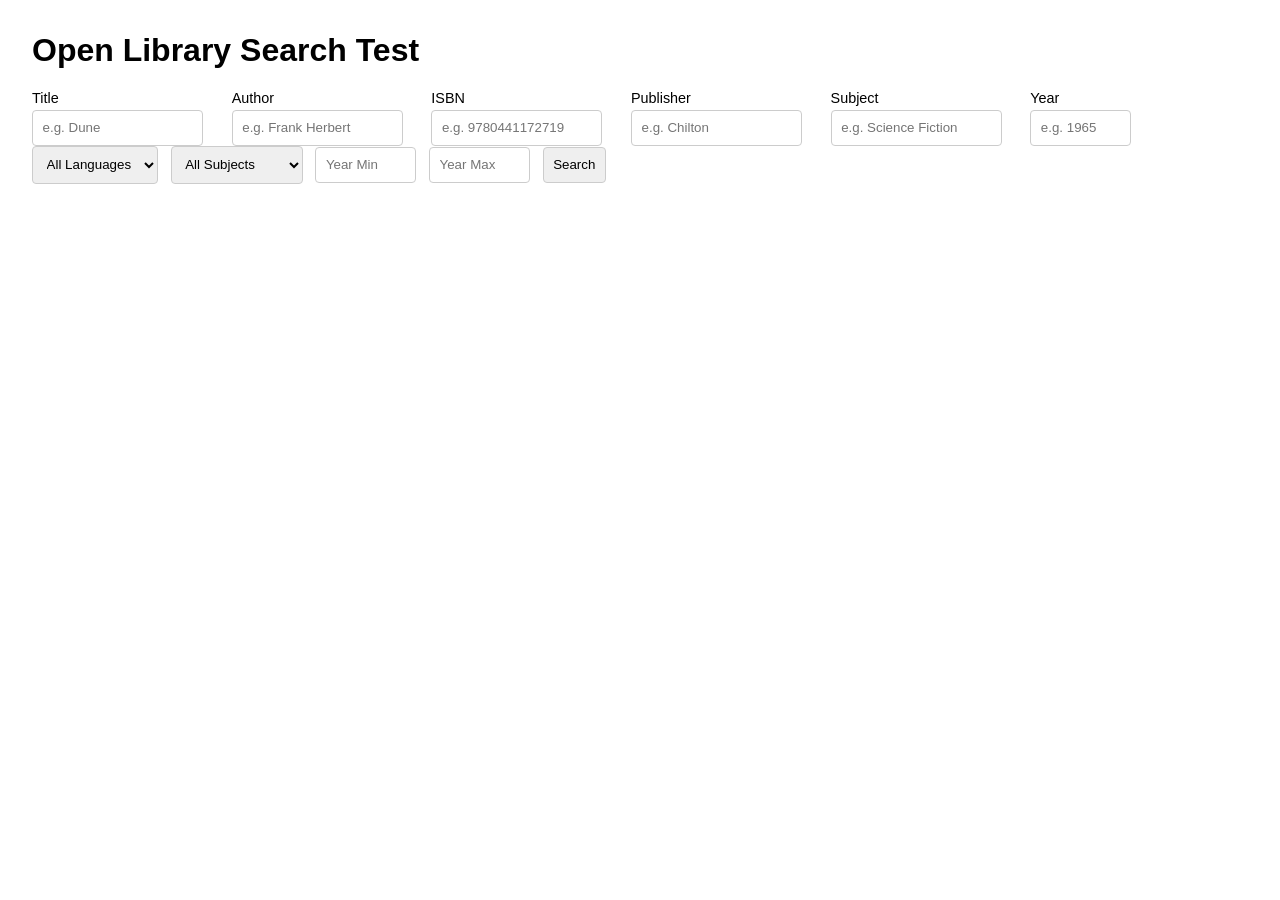
<file: tests/test.html>
<!DOCTYPE html>
<html lang="en">
<head>
  <meta charset="UTF-8">
  <title>Open Library API Test</title>
  <style>
    body { font-family: sans-serif; margin: 2rem; }
    #results { margin-top: 1.5rem; }
    .book { border: 1px solid #ddd; padding: 1rem; margin: 0.8rem 0; border-radius: 6px; }
    .search-controls { margin-bottom: 1rem; }
    select, input, button { padding: 0.6rem; margin-right: 0.5rem; border: 1px solid #ccc; border-radius: 4px; }
    .category-input { display: inline-block; margin-right: 1rem; vertical-align: top; }
    .category-input label { display: block; font-size: 0.9em; margin-bottom: 0.2rem; }
    .category-input input[type="text"] { width: 150px; }
    .category-input input[type="number"] { width: 80px; }
    #pagination-controls { text-align: center; margin-top: 1rem; }
    .languages { font-size: 0.8em; color: #888; font-style: italic; }
    .subjects { font-size: 0.8em; color: #666; }
    .editions { font-size: 0.8em; color: #999; }
  </style>
</head>
<body>
  <h1>Open Library Search Test</h1>
  <div class="search-controls">
    <div class="category-input">
      <label>Title</label>
      <input type="text" id="titleQuery" placeholder="e.g. Dune">
    </div>
    <div class="category-input">
      <label>Author</label>
      <input type="text" id="authorQuery" placeholder="e.g. Frank Herbert">
    </div>
    <div class="category-input">
      <label>ISBN</label>
      <input type="text" id="isbnQuery" placeholder="e.g. 9780441172719">
    </div>
    <div class="category-input">
      <label>Publisher</label>
      <input type="text" id="publisherQuery" placeholder="e.g. Chilton">
    </div>
    <div class="category-input">
      <label>Subject</label>
      <input type="text" id="subjectQuery" placeholder="e.g. Science Fiction">
    </div>
    <div class="category-input">
      <label>Year</label>
      <input type="number" id="yearQuery" placeholder="e.g. 1965" min="0" max="2100">
    </div>
    <select id="language">
      <option value="">All Languages</option>
      <option value="eng">English</option>
      <option value="fre">French</option>
      <option value="spa">Spanish</option>
      <option value="deu">German</option>
      <option value="ita">Italian</option>
      <option value="jpn">Japanese</option>
      <option value="chi">Chinese</option>
    </select>
    <select id="subjectFilter">
      <option value="">All Subjects</option>
      <option value="fiction">Fiction</option>
      <option value="mystery">Mystery</option>
      <option value="science fiction">Science Fiction</option>
      <option value="fantasy">Fantasy</option>
      <option value="biography">Biography</option>
      <option value="history">History</option>
    </select>
    <input type="number" id="yearMin" placeholder="Year Min" min="0" max="2100" style="width:80px;">
    <input type="number" id="yearMax" placeholder="Year Max" min="0" max="2100" style="width:80px;">
    <button onclick="search()">Search</button>
  </div>
  <div id="results"></div>
  <div id="pagination-controls">
    <button id="loadMore" onclick="loadMore()" style="display:none;">Load More</button>
  </div>
  <script>
    let currentOffset = 0;
    let currentQuery = '';
    let currentLang = '';
    let currentSubject = '';
    let currentYearMin = '';
    let currentYearMax = '';

    document.getElementById('subjectFilter').addEventListener('change', (e) => { currentSubject = e.target.value; });
    document.getElementById('yearMin').addEventListener('input', (e) => { currentYearMin = e.target.value; });
    document.getElementById('yearMax').addEventListener('input', (e) => { currentYearMax = e.target.value; });

    async function search(offset = 0) {
      const titleQ = document.getElementById('titleQuery').value.trim();
      const authorQ = document.getElementById('authorQuery').value.trim();
      const isbnQ = document.getElementById('isbnQuery').value.trim();
      const publisherQ = document.getElementById('publisherQuery').value.trim();
      const subjectQ = document.getElementById('subjectQuery').value.trim();
      const yearQ = document.getElementById('yearQuery').value.trim();
      const lang = document.getElementById('language').value;
      const yearMin = document.getElementById('yearMin').value;
      const yearMax = document.getElementById('yearMax').value;
     
      const queries = [];
      if (titleQ) queries.push(`title:"${titleQ}"`);
      if (authorQ) queries.push(`author:"${authorQ}"`);
      if (isbnQ) queries.push(`isbn:${isbnQ}`);
      if (publisherQ) queries.push(`publisher:"${publisherQ}"`);
      if (subjectQ) queries.push(`subject:"${subjectQ}"`);
      if (yearQ) queries.push(`first_publish_year:${yearQ}`);

      if (queries.length === 0 && offset === 0) {
        return alert("Enter at least one search term");
      }

      let searchQuery = queries.join(' AND ');

      if (lang) {
        searchQuery += ` AND language:${lang}`;
      }
      if (currentSubject) {
        searchQuery += ` AND subject:"${currentSubject}"`;
      }
      let yearRange = '';
      if (yearMin && yearMax) {
        yearRange = ` first_publish_year:[${yearMin} TO ${yearMax}]`;
      } else if (yearMin) {
        yearRange = ` first_publish_year:[${yearMin} TO *]`;
      } else if (yearMax) {
        yearRange = ` first_publish_year:[* TO ${yearMax}]`;
      }
      if (yearRange) {
        searchQuery += ` AND ${yearRange}`;
      }

      currentQuery = searchQuery;
      currentLang = lang;
      currentOffset = offset;

      const params = new URLSearchParams({
        q: searchQuery,
        limit: 6,
        offset: offset.toString(),
        fields: 'title,author_name,first_publish_year,language,subject,edition_count,cover_i'
      });
      const url = `https://openlibrary.org/search.json?${params}`;
      const container = document.getElementById('results');

      if (offset === 0) {
        container.innerHTML = '';
        document.getElementById('loadMore').style.display = 'none';
      }

      try {
        const response = await fetch(url);
        if (!response.ok) throw new Error("Network error: " + response.status);
       
        const data = await response.json();

        if (offset === 0) {
          container.innerHTML = `<p>Found ${data.num_found} results.</p>`;
        }

        data.docs.forEach(book => {
          const div = document.createElement('div');
          div.className = 'book';
          const langs = book.language && Array.isArray(book.language) && book.language.length > 0 ? book.language.slice(0, 10).join(', ') : 'Unknown';
          let subs = 'No subjects';
          if (book.subject && Array.isArray(book.subject) && book.subject.length > 0) {
            subs = book.subject.slice(0, 5).join(', ');
          }
          const editions = book.edition_count ? `${book.edition_count} editions` : '1 edition';
          div.innerHTML = `
            <strong>${book.title || 'No title'}</strong><br>
            ${book.author_name ? 'By ' + book.author_name.join(', ') : 'Unknown author'}<br>
            ${book.first_publish_year ? 'First published: ' + book.first_publish_year : ''}<br>
            <span class="languages">Languages: ${langs}</span><br>
            <span class="subjects">Subjects: ${subs}</span><br>
            <span class="editions">${editions}</span><br>
            ${book.cover_i ? `<br><img src="https://covers.openlibrary.org/b/id/${book.cover_i}-M.jpg" alt="cover" style="max-width:120px; margin-top:0.5rem;">` : ''}
          `;
          container.appendChild(div);
        });

        if (data.docs.length === 0) {
          if (offset === 0) {
            container.innerHTML = '<p>No books found for this query.</p>';
          }
          return;
        }

        if (data.docs.length < 6) {
          container.innerHTML += '<p>No more results.</p>';
        } else {
          document.getElementById('loadMore').style.display = 'inline-block';
        }
      } catch (err) {
        if (offset === 0) {
          container.innerHTML = `<p style="color:red">Error: ${err.message}</p>`;
        } else {
          container.innerHTML += `<p style="color:red">Error loading more: ${err.message}</p>`;
        }
      }
    }

    function loadMore() {
      search(currentOffset + 6);
    }
  </script>
</body>
</html>
</file>
